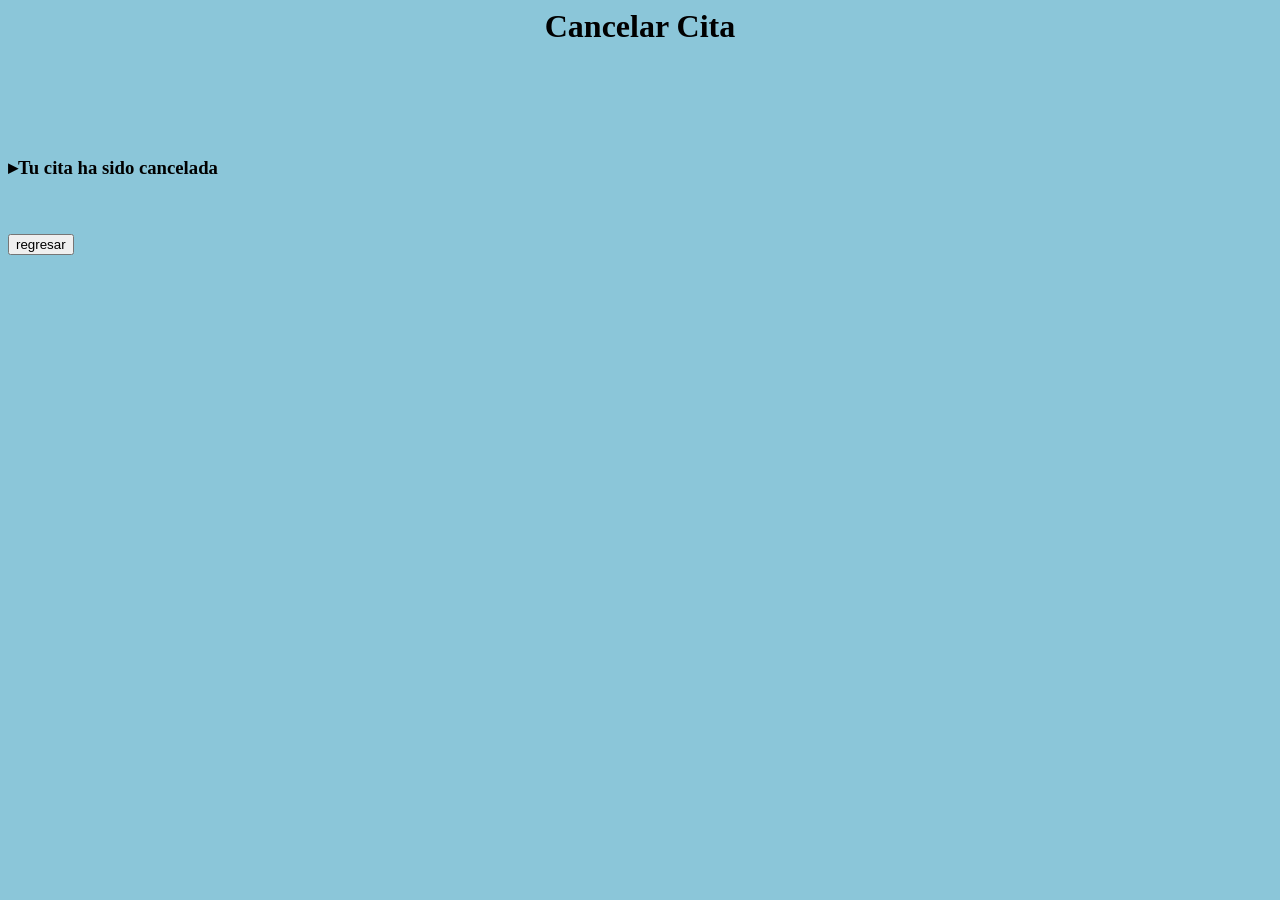
<file: can_cit.html>
<html>
    <head>
        <title>TODO supply a title</title>
        <meta charset="UTF-8">
        <meta name="viewport" content="width=device-width, initial-scale=1.0">
        
        <style>
            .principal{
                background-image: url('imagen.png');
            }
        </style>
    </head>
    <body class="principal">
        <h1 align="center">Cancelar Cita</h1>
        <form name="cambios" method="post" action="ingC.jsp">
            <div class ="cuadrito">
                <br><br><br><br><!-- comment -->
                <h3>▸Tu cita ha sido cancelada </h3>
            </div>
            <br><br>
                <input type="button" name="regresar" value="regresar" onclick="location.href='index.html';">
        </form>
        
    </body>
</html>
</file>
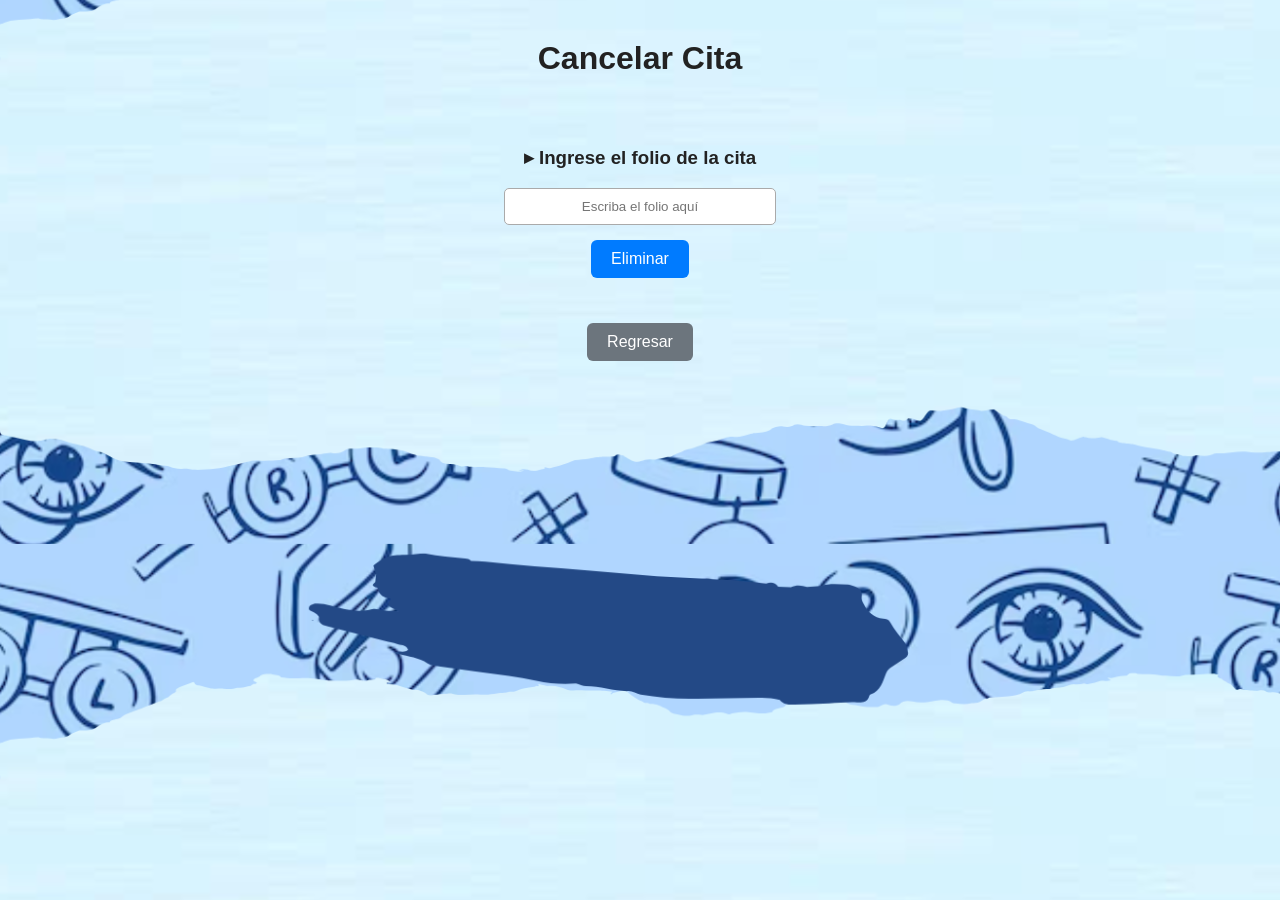
<file: Cancelar_Citas.html>
<!DOCTYPE html>
<html lang="es">
<head>
    <meta charset="UTF-8">
    <meta name="viewport" content="width=device-width, initial-scale=1.0">
    <title>Cancelar Cita</title>
    <style>
        body.principal {
            background-image: url('fon5.png');
            background-size: cover;
            background-position: center;
            font-family: Arial, sans-serif;
            color: #222;
        }

        h1 {
            text-align: center;
            margin-top: 40px;
        }

        form {
            display: flex;
            flex-direction: column;
            align-items: center;
            justify-content: center;
            padding: 30px;
        }

        input[type="text"] {
            text-align: center;
            padding: 10px;
            width: 250px;
            border-radius: 5px;
            border: 1px solid #aaa;
        }

        input[type="submit"], button {
            margin-top: 15px;
            padding: 10px 20px;
            border: none;
            border-radius: 6px;
            cursor: pointer;
            background-color: #007bff;
            color: white;
            font-size: 16px;
        }

        input[type="submit"]:hover {
            background-color: #0056b3;
        }

        button {
            background-color: #6c757d;
        }

        button:hover {
            background-color: #5a6268;
        }

        .contenedor {
            display: flex;
            flex-direction: column;
            align-items: center;
        }
    </style>
</head>
<body class="principal">
    <h1>Cancelar Cita</h1>

    <form name="cancelar" method="post" action="cancelarCita.jsp">
        <div class="contenedor">
            <h3>▸ Ingrese el folio de la cita</h3>
            <input type="text" name="folio" required placeholder="Escriba el folio aquí">
            <input type="submit" name="cancelar" value="Eliminar">
        </div>
    </form>

    <!-- Botón de regresar fuera del formulario -->
    <div style="text-align:center;">
        <a href="citaMenu.html">
            <button type="button">Regresar</button>
        </a>
    </div>
</body>
</html>
</file>
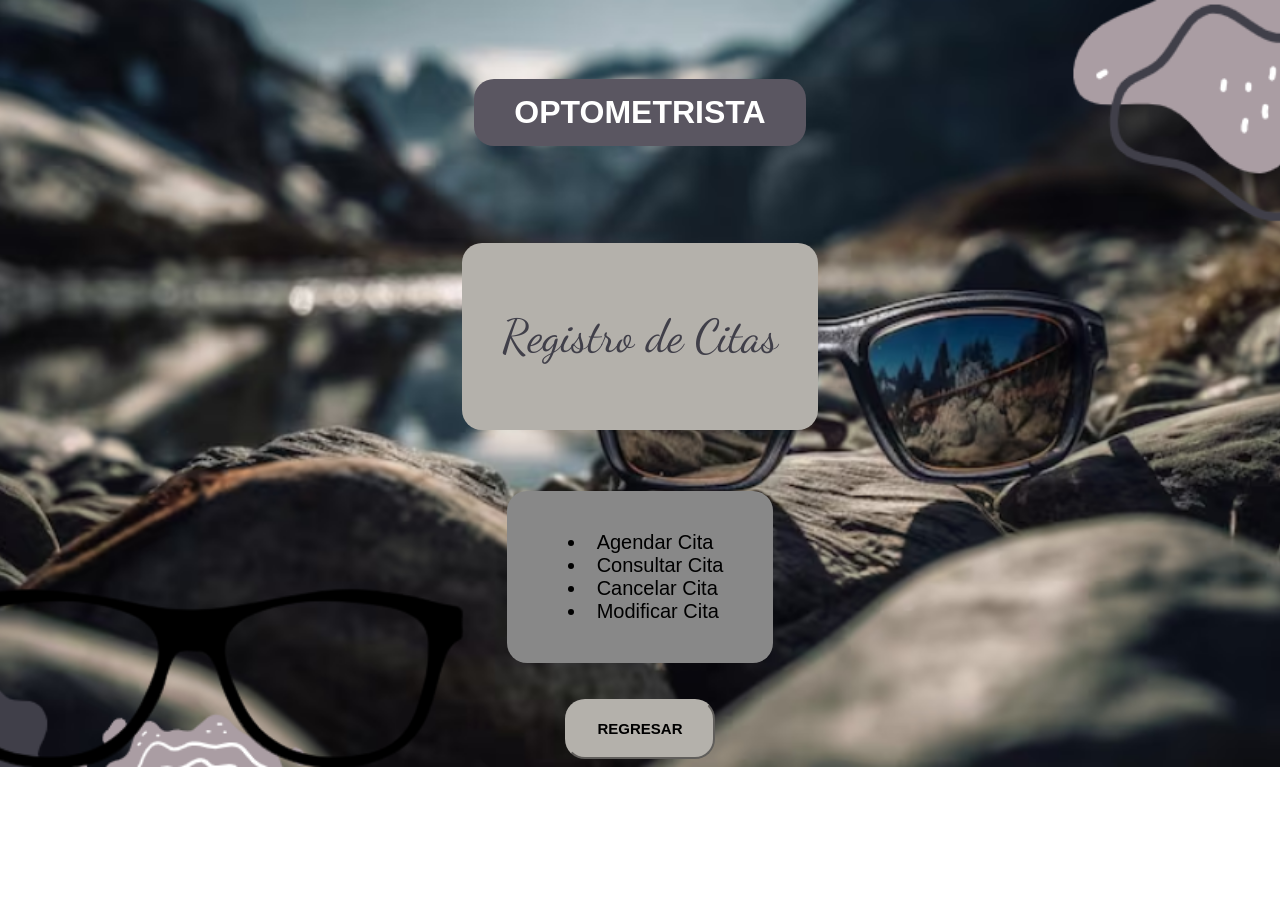
<file: citaMenu.html>
<!DOCTYPE html>
<html lang="es">
	<head>
		<link href="https://fonts.googleapis.com/css2?family=Dancing+Script:wght@400..700&display=swap" rel="stylesheet">
		<meta charset="UTF-8">
		<title>Optometrista</title>
		<link rel="stylesheet" href="estilo_Two.css">
		<script>
           function inicio(){
               window.location.href="optoMenu.html";
           }
        </script>
	</head>
	<body>
		<header>
			<div id="contenedor">
			<h1 id="titulo">OPTOMETRISTA</h1>
			</div>
		</header>
		<section>
			<div id="saludo">
			<p id="uno">Registro de Citas</p>
			</div>
		<br><br><br>
			<div id="opciones">
			<ul>
				<li> <a href="agendarCita.jsp">Agendar Cita</a> </li>
                                <li> <a href="consultarCita.jsp">Consultar Cita</a> </li>
                                <li> <a href="Cancelar_Citas.html">Cancelar Cita</a> </li>
                                <li> <a href="Modificar_Citas.html">Modificar Cita</a> </li>
			</ul>
			</div>
			<br><br><br>
			<input type="button" onclick="inicio()" id="buton" value="REGRESAR" style= "width:150px; height:60px;">
		</section>
	</body>
</html>
</file>
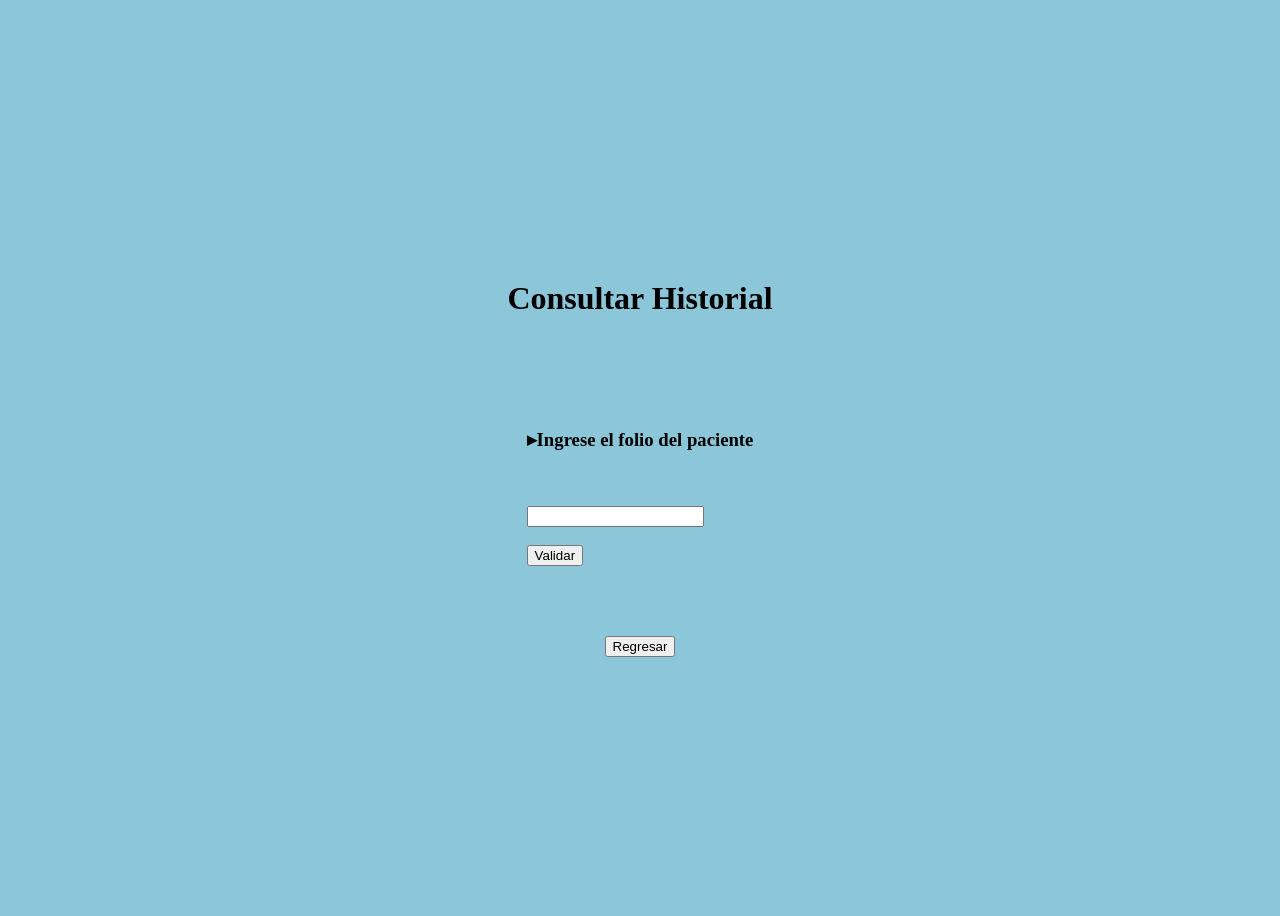
<file: Consultar_His.html>
<html>
    <head>
        <title>TODO supply a title</title>
        <meta charset="UTF-8">
        <meta name="viewport" content="width=device-width, initial-scale=1.0">
        <style>
            .principal{
                background-image: url('imagen.png');
            }
        </style>
    </head>
    <body class ="principal" style="display: flex; flex-direction: column; align-items: center; justify-content: center; min-height: 100vh;">
        <h1 align="center">Consultar Historial</h1>
        <form name="cancelar" method="post" action="verHist.jsp">
             <input type="hidden" name="his" value="tres">
            <div class ="cuadrito">
                <br><br><br><br><!-- comment -->
                <h3>▸Ingrese el folio del paciente </h3>
                <br><br>
                <input type="text" name="folio">
                <br><br>
                <input type="submit" name="cambios" value="Validar">
                
                <br><br><br><br>
            </div>
        </form>
        <a href="histoMenu.html"><button>Regresar</button></a>
    </body>
</html>
</file>
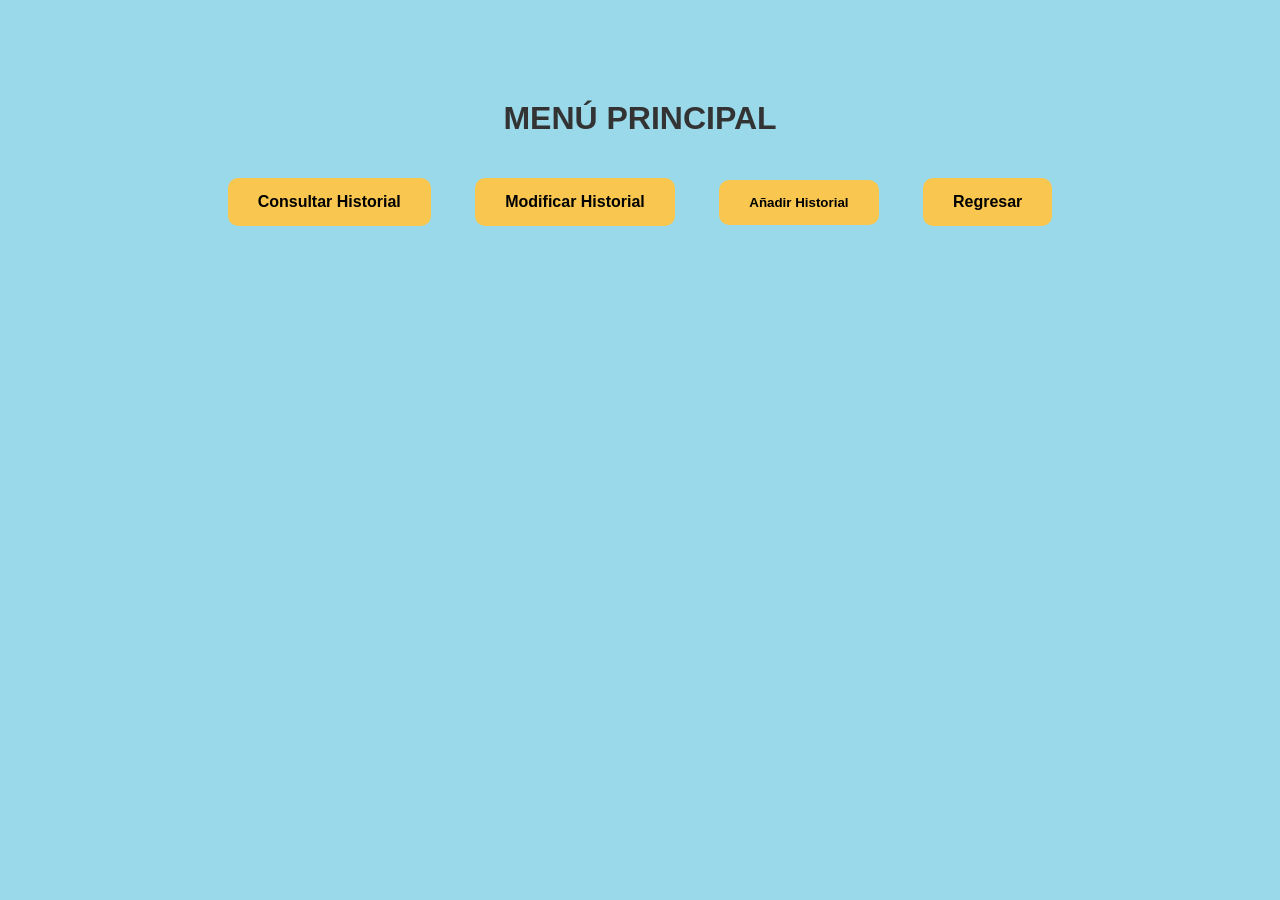
<file: histoMenu.html>
<html lang="es">
<head>
    <meta charset="UTF-8" />
    <title>Menú Principal</title>
    <style>
        body {
            background-color: #99D9EA;
            font-family: sans-serif;
            text-align: center;
            margin-top: 100px;
        }
        h1 {
            color: #333;
        }
        a, form input[type="submit"] {
            display: inline-block;
            margin: 20px;
            padding: 15px 30px;
            background-color: #f9c74f;
            color: #000;
            text-decoration: none;
            font-weight: bold;
            border-radius: 10px;
            transition: background-color 0.3s ease;
            border: none;
            cursor: pointer;
        }
        a:hover, form input[type="submit"]:hover {
            background-color: #f9844a;
            color: white;
        }
    </style>
</head>
<body>
    <h1>MENÚ PRINCIPAL</h1>

    <a href="Consultar_His.html">Consultar Historial</a>
    <a href="Modificar_His.html">Modificar Historial</a>
    <form action="verificarFolio.jsp" method="get" style="display:inline;">
        <input type="submit" value="Añadir Historial" />
    </form>
    <script>
    const params = new URLSearchParams(window.location.search);
    if (params.get('msg') === 'guardado') {
        const mensaje = document.createElement('div');
        mensaje.innerText = "✅ Historial guardado exitosamente.";
        mensaje.style.background = "#d4edda";
        mensaje.style.color = "#155724";
        mensaje.style.padding = "15px";
        mensaje.style.margin = "20px auto";
        mensaje.style.width = "80%";
        mensaje.style.border = "1px solid #c3e6cb";
        mensaje.style.borderRadius = "8px";
        document.body.prepend(mensaje);
    }
    </script>
    <a href="optoMenu.html">Regresar</a>
</body>
</html>
</file>
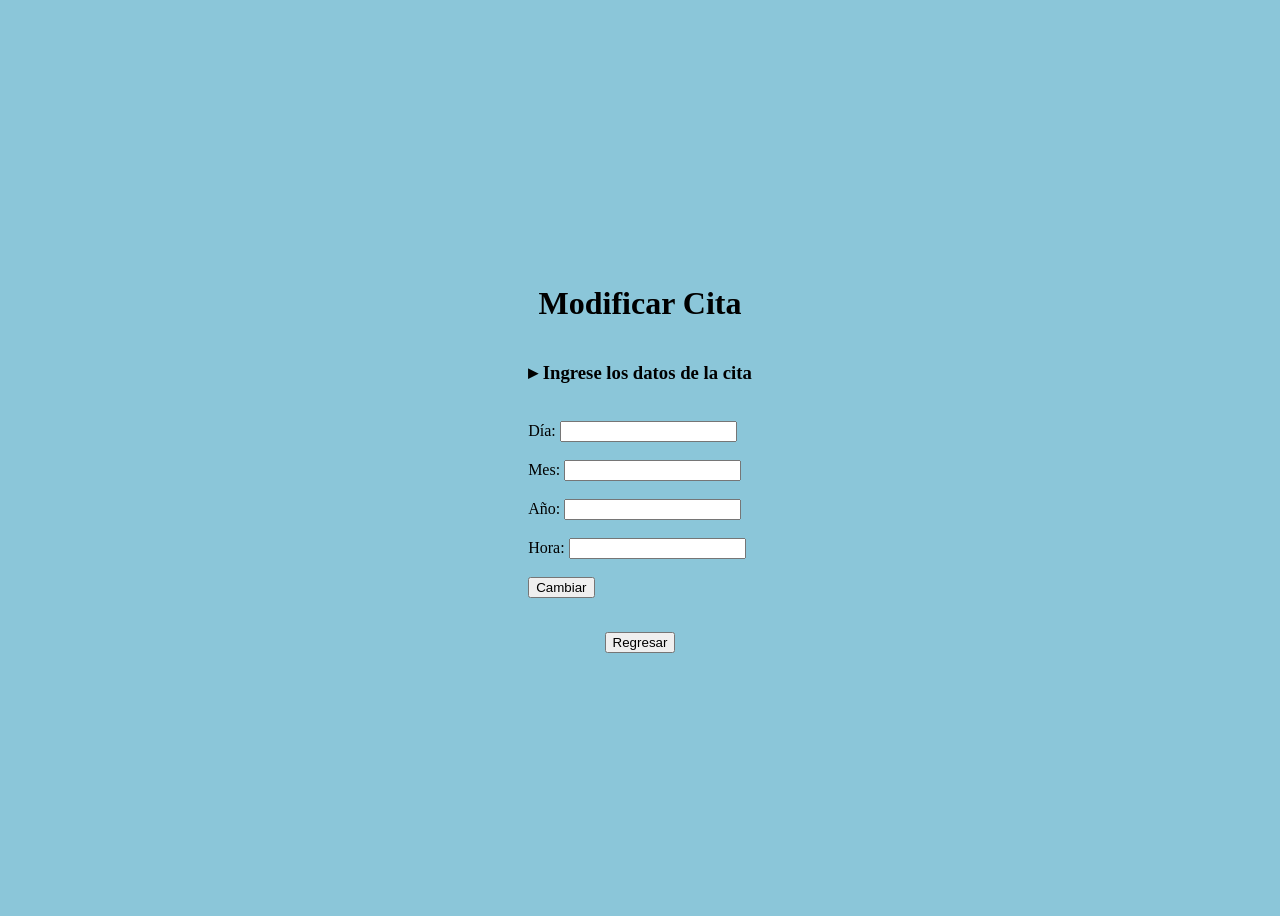
<file: ing_modi.html>
<html>
    <head>
        <title>TODO supply a title</title>
        <meta charset="UTF-8">
        <meta name="viewport" content="width=device-width, initial-scale=1.0">
        <style>
            .principal{
                background-image: url('imagen.png');
            }

        </style>
    </head>
    <body class="principal" style="display: flex; flex-direction: column; align-items: center; justify-content: center; min-height: 100vh;">

        <h1 style="text-align: center;">Modificar Cita</h1>

        <form name="cambios" method="post" action="ingC.jsp">
            <div style="align-items: center;">
                <h3>▸ Ingrese los datos de la cita</h3>
                <br>
                Día: <input type="text" name="dia">
                <br><br>
                Mes: <input type="text" name="mes">
                <br><br>
                Año: <input type="text" name="anio">
                <br><br>
                Hora: <input type="text" name="hora">
                <br><br>
                <input type="submit" name="cambios" value="Cambiar">
            </div>
        </form>

        <br>
        <a href="citaMenu.html">
            <button type="button">Regresar</button>
        </a>
    </body>
</html>
</file>
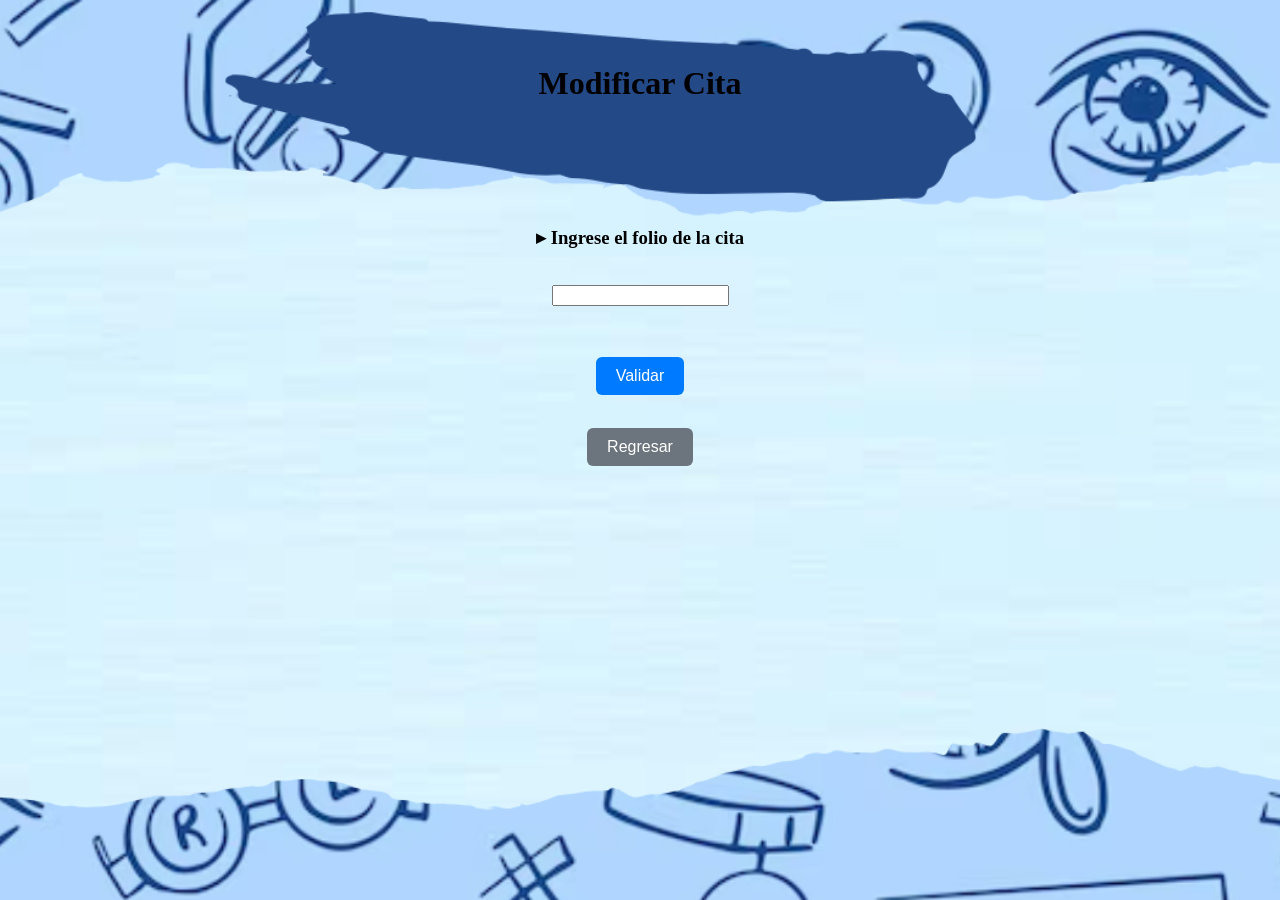
<file: Modificar_Citas.html>
<html>
    <head>
        <title>TODO supply a title</title>
        <meta charset="UTF-8">
        <meta name="viewport" content="width=device-width, initial-scale=1.0">
        <style>
            body {
                background-image: url('fon5.png');
                background-size: cover; /* Para que se ajuste bien */
                background-repeat: no-repeat;
                background-position: center;
            }
            input[type="submit"], button {
            margin-top: 15px;
            padding: 10px 20px;
            border: none;
            border-radius: 6px;
            cursor: pointer;
            background-color: #007bff;
            color: white;
            font-size: 16px;
        }

        input[type="submit"]:hover {
            background-color: #0056b3;
        }

        button {
            background-color: #6c757d;
        }

        button:hover {
            background-color: #5a6268;
        }

        </style>
    </head>
    <body class="body">
        <br>
        <br>
        <h1 style="text-align: center;">Modificar Cita</h1>

        <form name="cambios" method="post" action="modC.jsp">
            <input type="hidden" name="cit" value="dos">

            <div style="display: flex; flex-direction: column; align-items: center; justify-content: center; padding: 30px;">
                <br><br><br>
                <h3>▸ Ingrese el folio de la cita</h3>
                <br>
                <input type="text" name="folio" style="text-align: center;">
                <br><br>
                <input type="submit" name="cambios" value="Validar" >
                <br>
                <a href="citaMenu.html">
                    <button type="button">Regresar</button>
                </a>
            </div>
        </form>
    </body>
</html>
</file>
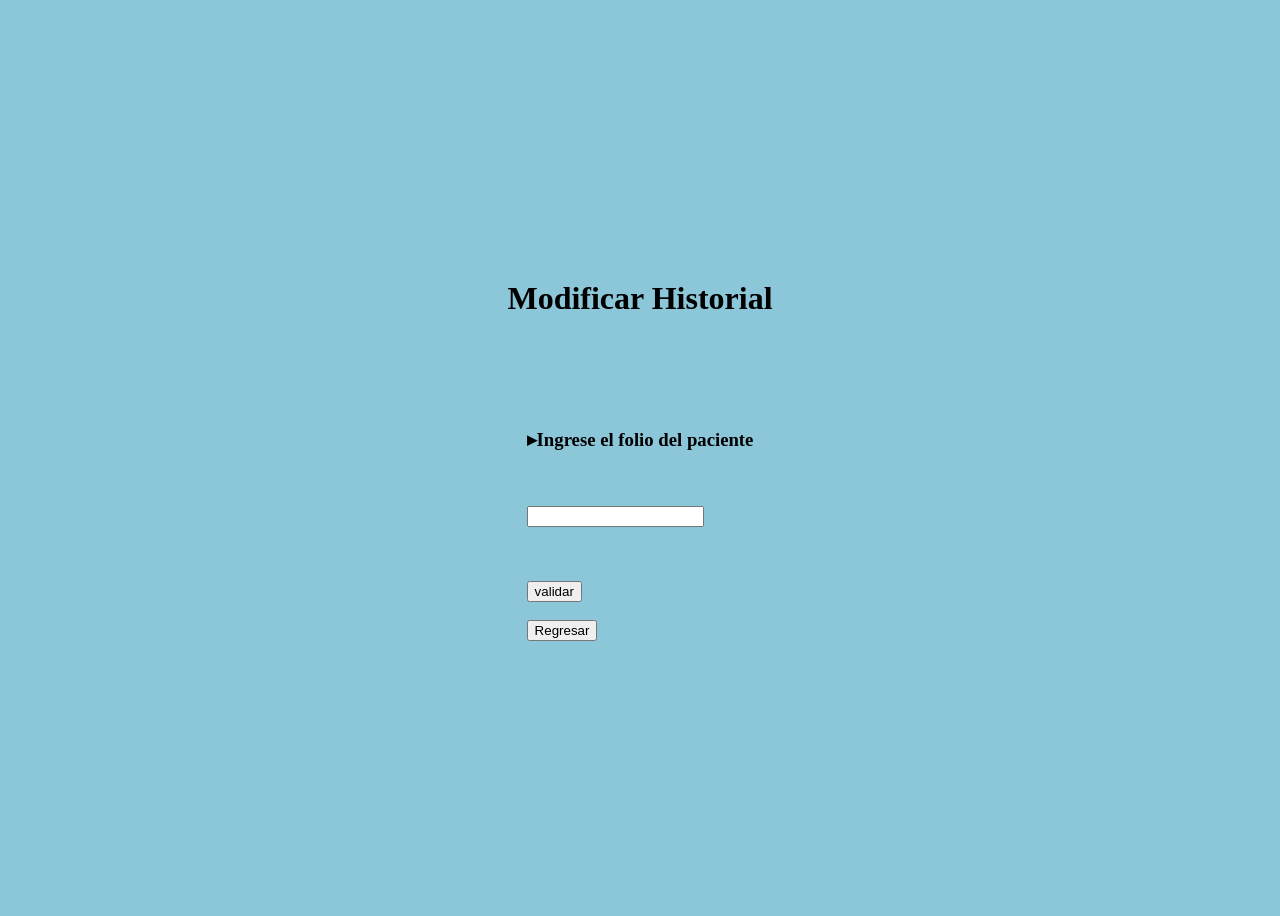
<file: Modificar_His.html>
<html>
    <head>
        <title>TODO supply a title</title>
        <meta charset="UTF-8">
        <meta name="viewport" content="width=device-width, initial-scale=1.0">
        <style>
            .principal{
                background-image: url('imagen.png');
            }
        </style>
    </head>
    <body class ="principal" style="display: flex; flex-direction: column; align-items: center; justify-content: center; min-height: 100vh;">
        <h1 align="center">Modificar Historial</h1>
        <form name="cambios" method="post" action="verHist.jsp">
            <input type="hidden" name="cit" value="dos">
            <div class ="cuadrito">
                <br><br><br><br><!-- comment -->
                <h3>▸Ingrese el folio del paciente </h3>
                <br><br>
                <input type="text" name="folio">
                <br><br><br><br>
                <input type="submit" name="cambios" value="validar">
                <br><br>
                <a href="histoMenu.html"><button>Regresar</button></a>
            </div>
        </form>
    </body>
</html>
</file>
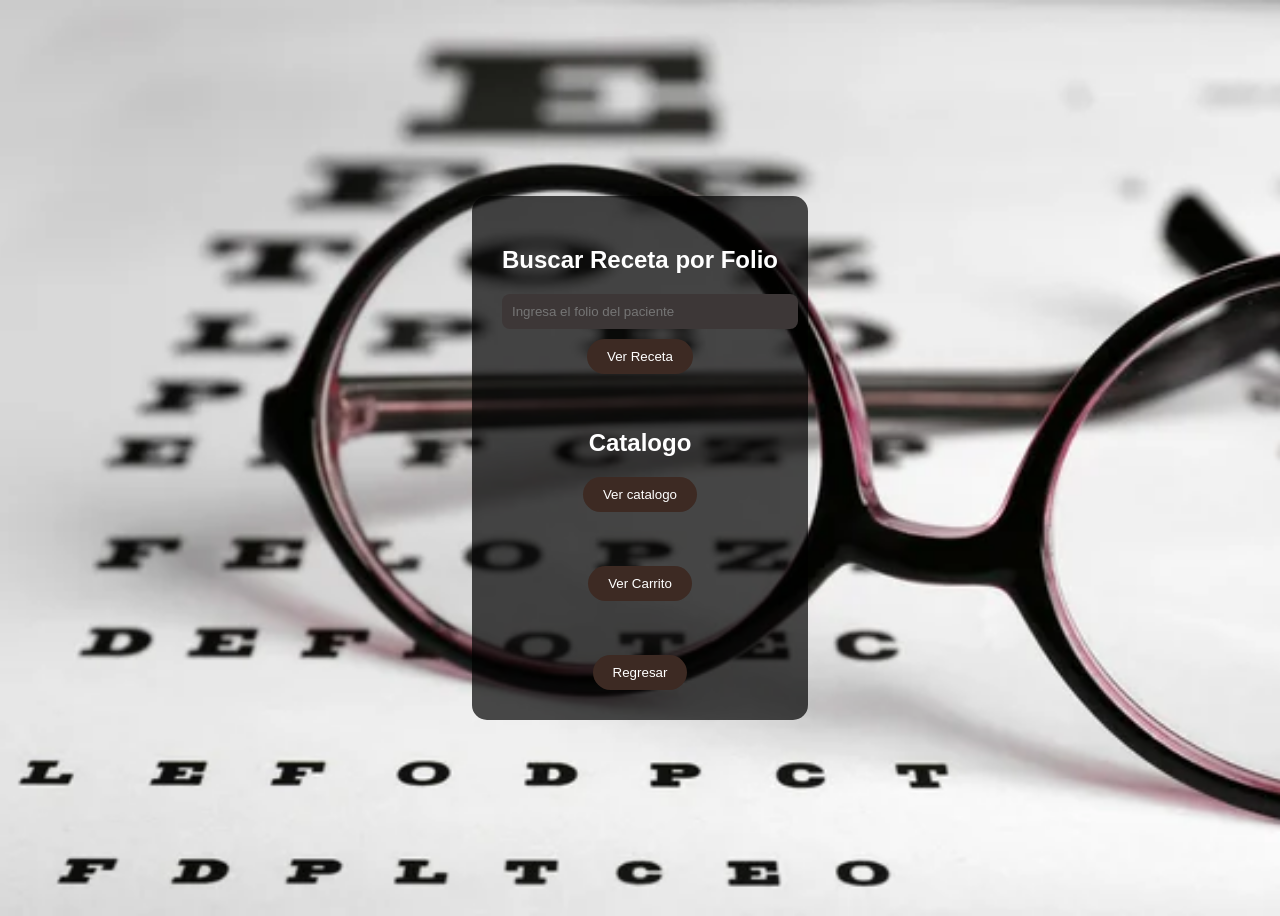
<file: passPaciente.html>
<!DOCTYPE html>
<html lang="es">
<head>
    <meta charset="UTF-8">
    <title>Buscar Receta</title>
    <style>
        body {
            font-family: Arial, sans-serif;
            background-image: url('fondo_receta.jpg');
            background-size: cover;
            display: flex;
            justify-content: center;
            align-items: center;
            height: 100vh;
        }
        .form-box {
            background-color: rgba(0, 0, 0, 0.7);
            padding: 30px;
            border-radius: 15px;
            color: white;
            text-align: center;
        }
        input {
            padding: 10px;
            border-radius: 8px;
            border: none;
            margin-bottom: 10px;
            width: 100%;
            background-color: #3d3737;
            color: white;
        }
        .btn {
            padding: 10px 20px;
            background-color: #3d2a23;
            border: none;
            border-radius: 20px;
            color: white;
            cursor: pointer;
        }
    </style>
</head>
<body>
    <div class="form-box">
        <h2>Buscar Receta por Folio</h2>
        <form action="newjsp.jsp" method="get">
            <input type="number" name="folio" placeholder="Ingresa el folio del paciente" required><br>
            <button class="btn" type="submit">Ver Receta</button>
        </form>
        <br>
        <br>
        <h2>Catalogo</h2>
        <form action="catalogo.jsp">
            <button class="btn">Ver catalogo</button>
        </form>
        <br><br><br>
        <form action="carrito.jsp">
            <button class="btn">Ver Carrito</button>
        </form>
        <br><br><br>
        <form action="index.html">
            <button class="btn">Regresar</button>
        </form>
        
    </div>
</body>
</html>
</file>
<file: estilo_Two.css>
body {
    background-image: url('P_Two.png');
    background-size: cover;
	background-repeat: no-repeat;
	background-position: center;
	font-family: "Poppins", sans-serif;
}

#contenedor {
	text-align: center;
	padding-top: 50px;
}

#titulo {
	background-color: #5a5661;
	color: white;
	display: inline-block;
	padding: 15px 40px;
	border-radius: 20px;
	font-weight: bold;
}

section{
	text-align: center;
	padding-top: 50px;
}

#saludo {
	background-color: #b4b1ab;
	border-radius: 20px;
	display: inline-block;
	margin-top: 25px;
	padding: 20px 40px;
}

#uno{
	color: #403f49;
	font-family: "Dancing Script", cursive;
	font-size: 46px;
}
#dos{
	color: #403f49;
	font-family: "Times New Roman", sans-serif;
	font-size: 29px;
}

#opciones{
	font-size: 20px;
	text-align: left;
	background-color: #888888;
	border-radius: 20px;
	display: inline-block;
	margin-top: 25px;
	padding: 20px 40px;
}
div a{
	color:black ;
	text-decoration: underline;
	margin: 10px;
	text-decoration: none;
	front-weight: bold;
}

#buton{
	font-size: 15px;
	background-color: #b4b1ab;
	font-weight: bold;
	border-color:#b4b1ab ;
	border-radius: 20px;
}
</file>
